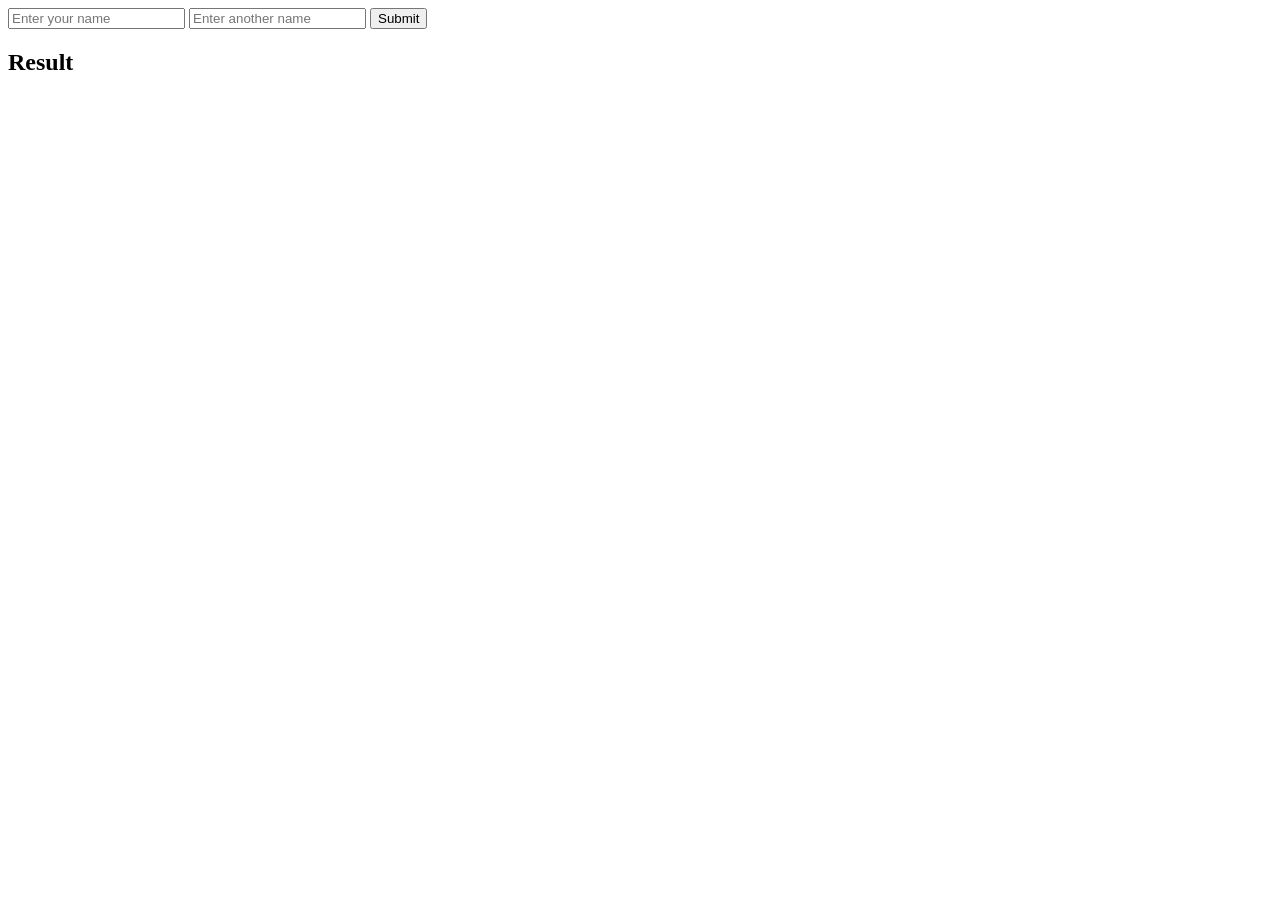
<file: calci.html>
<!DOCTYPE html>
<html lang="en">
<head>
    <meta charset="UTF-8">
    <meta name="viewport" content="width=device-width, initial-scale=1.0">
    <title>Document</title>
</head>
<body>
    <input type="text" name="" placeholder="Enter your name" id="name1">
    <input type="text" name="" placeholder="Enter another name" id="name2">
    <button onclick="calci()">Submit</button>
    <h2 id="res">Result</h2>
    <script>
        function calci(){
         var name1=document.getElementById("name1").value;
         var name2=document.getElementById("name2").value;
         var per=Math.floor(Math.random()*101);
         var res = document.getElementById("res");
         res.innerHTML="Friendship between "+name1+"and "+name2+" is "+per+"%"
        }
    </script>
    
</body>
</html>
</file>
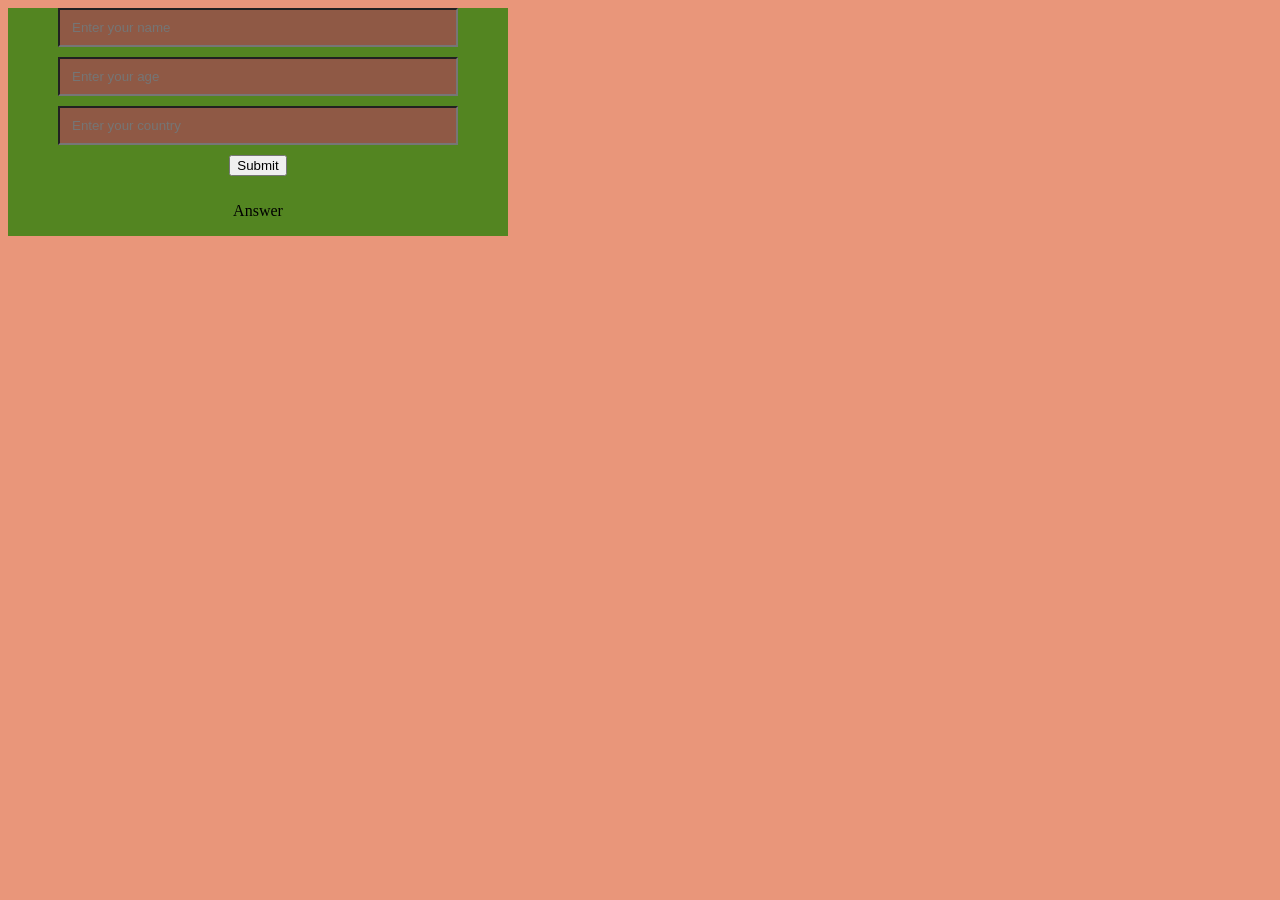
<file: vote.html>
<!DOCTYPE html>
<html lang="en">
<head>
    <meta charset="UTF-8">
    <meta name="viewport" content="width=device-width, initial-scale=1.0">
    <title>Document</title>
    <link rel="stylesheet" href="style.css">
</head>
<body>
    <form action="">
        <input type="text" placeholder="Enter your name" id="name">
        <input type="number" placeholder="Enter your age" id="age">
        <input type="text" placeholder="Enter your country" id="country">
        <button onclick="vote()">Submit</button>
        <p id="Answer">Answer</p>
    </form>
    

    

 <script src="vote.js"></script>
</body>
</html>
</file>
<file: style.css>
/*4 types of selector
element,id -#,class -.,universal*/
body{
    background-color:darksalmon;
}
img{
    height:300px;
    width:300px;
    
}
#Cat{
    height:100px;
    width:100px;
    border: 10px solid black;
    border-radius:50%;
}
#div1{
    background-color: rgb(52, 2, 2);
    height:100px;
    width:100px;
    border:2px solid black;
    padding: 2px;
    margin:5px;
    border-radius:50%;
}
#div2{
    background-color:rgb(67, 67, 10);
    height:100px;
    width:100px;
    border:2px solid black;
    padding: 2px;
    margin:5px;
    border-radius:50%;
}
#div3{
    background-color: rgb(7, 52, 7);
    height:100px;
    width:100px;
    border:2px solid black;
    padding: 2px;
    margin:5px;
    border-radius:50%;
}
#div1:hover{
    background-color:rgb(255, 0, 0) ;
    box-shadow: 0 0 50px red;
    ;
}
#div2:hover{
    background-color: yellow;
    box-shadow:0 0 50px yellow;
}
#div3:hover{
    background-color: rgb(4, 207, 4);
    box-shadow:0 0 50px green;
}
form{
    display: flex;
    flex-direction: column;
    justify-content: center;
    align-items: center;
    font-family: cursive;
    gap:10px;
    background-color: rgb(83, 133, 33);
    backdrop-filter: blur(10px);
    width:500px;
}
input{
    background-color: rgb(143, 89, 69);
    padding:10px 12px;
    box-sizing:border-box;
    transition:0.3s ease;
    width:80%;
    color:black;
}
</file>
